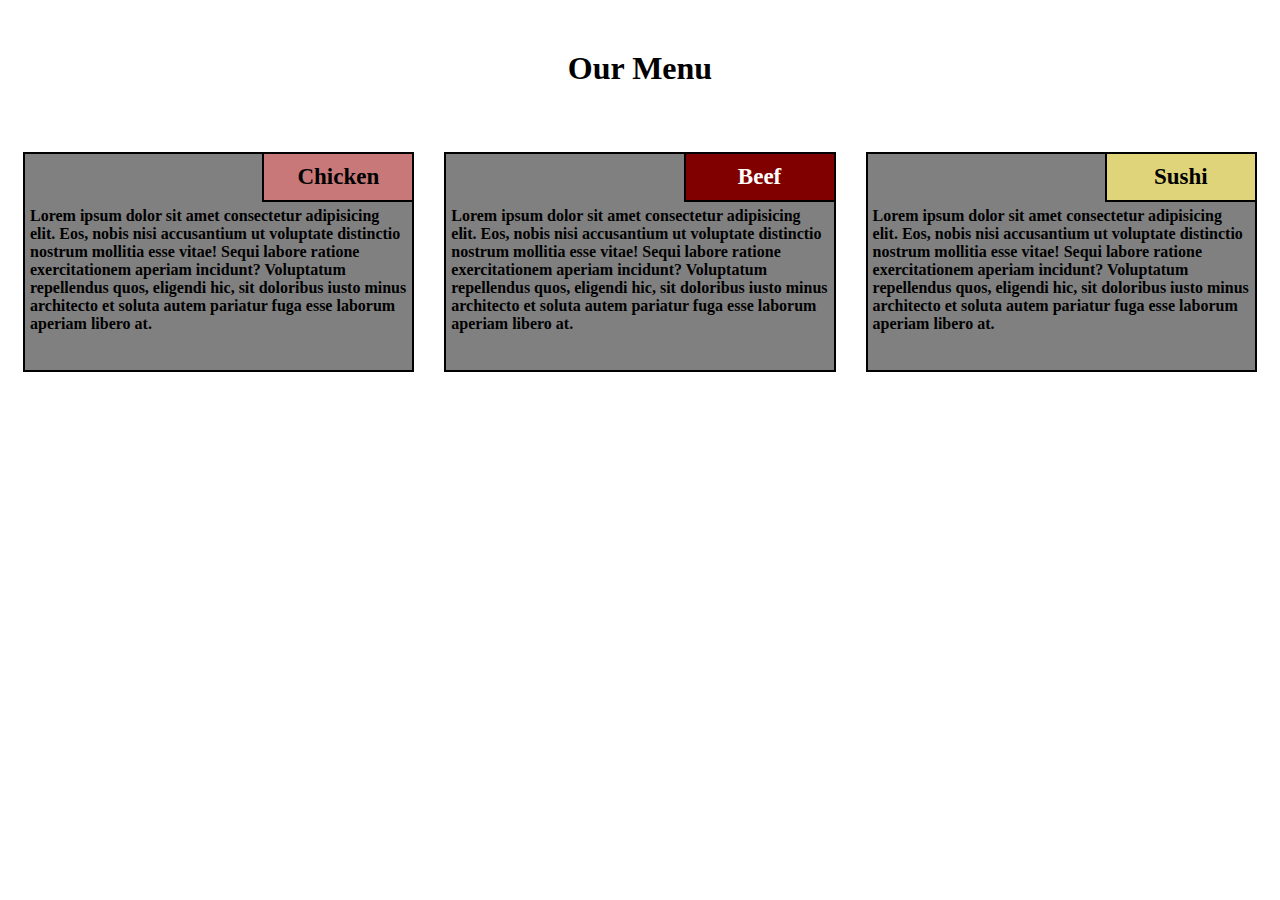
<file: module2-solution/index.html>
<!DOCTYPE html>
<html>

<head>
    <title>Module2 Solution</title>
    <link rel="stylesheet" type="text/css" href="css/style.css">
</head>

<body>
    <h1>Our Menu</h1>
    <section class="column-lg-4 colmn-md-6 colmn-sm-12">
        <div class="dives">
            <p class="sub first">Chicken</p>
            <p class="text">
                Lorem ipsum dolor sit amet consectetur adipisicing elit. Eos, nobis nisi accusantium ut voluptate
                distinctio nostrum mollitia esse vitae! Sequi labore ratione exercitationem aperiam incidunt? Voluptatum
                repellendus quos, eligendi hic, sit doloribus iusto minus architecto et soluta autem pariatur fuga esse
                laborum aperiam libero at.
            </p>
        </div>
    </section>
    <section class="column-lg-4 colmn-md-6 colmn-sm-12">
        <div class="dives">
            <p class="sub second">Beef</p>
            <p class="text">
                Lorem ipsum dolor sit amet consectetur adipisicing elit. Eos, nobis nisi accusantium ut voluptate
                distinctio nostrum mollitia esse vitae! Sequi labore ratione exercitationem aperiam incidunt? Voluptatum
                repellendus quos, eligendi hic, sit doloribus iusto minus architecto et soluta autem pariatur fuga esse
                laborum aperiam libero at.
            </p>
        </div>
    </section>
    <section class="column-lg-4 colmn-md-12 colmn-sm-12">
        <div class="dives" >
            <p class="sub third">Sushi</p>
            <p class="text">
                Lorem ipsum dolor sit amet consectetur adipisicing elit. Eos, nobis nisi accusantium ut voluptate
                distinctio nostrum mollitia esse vitae! Sequi labore ratione exercitationem aperiam incidunt? Voluptatum
                repellendus quos, eligendi hic, sit doloribus iusto minus architecto et soluta autem pariatur fuga esse
                laborum aperiam libero at.
            </p>
        </div>
    </section>
</body>

</html>
</file>
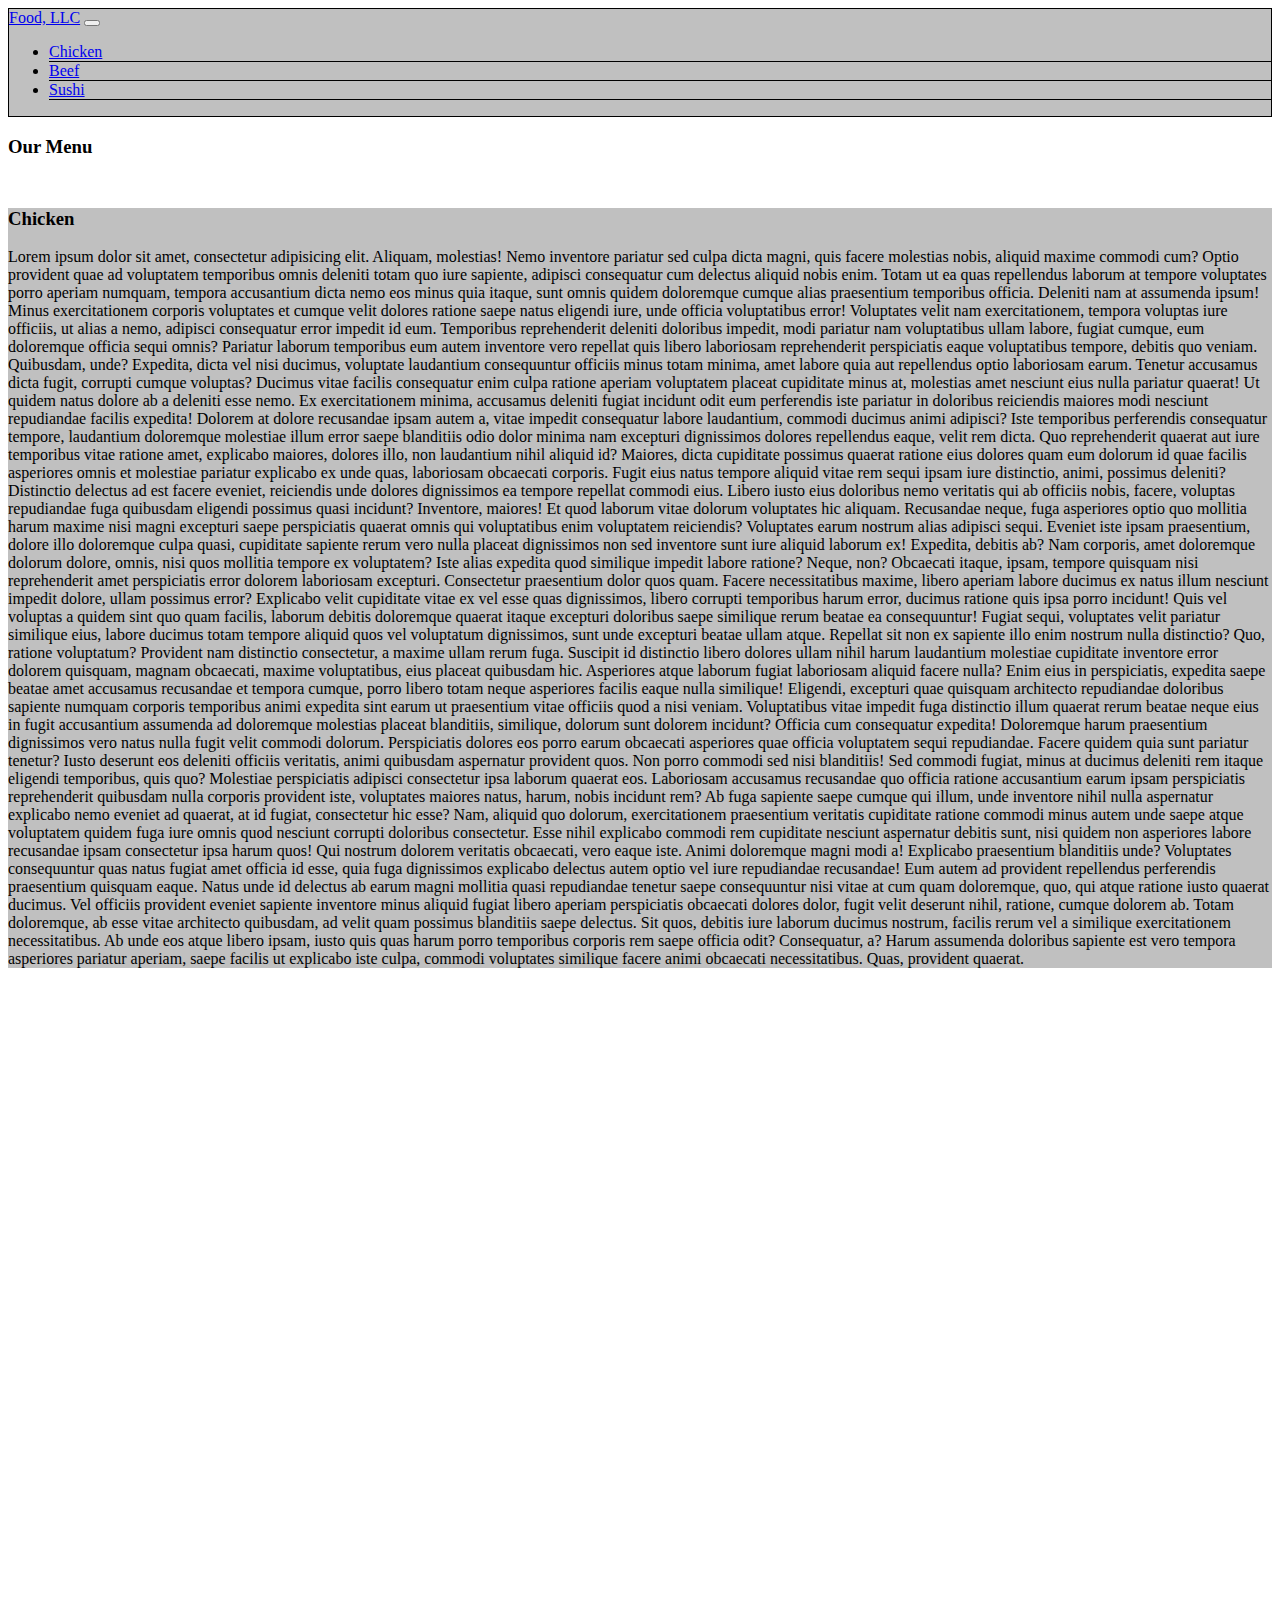
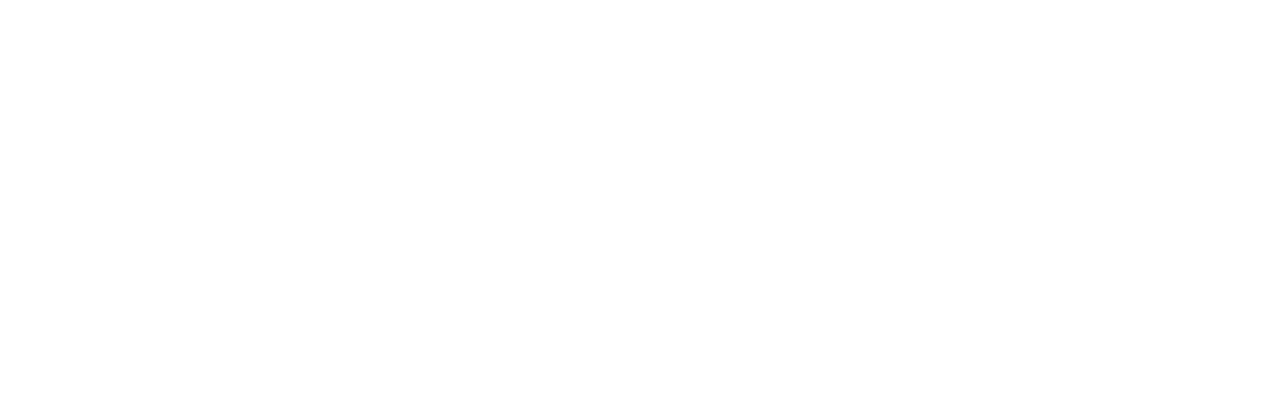
<file: module3-solution/index.html>
<!doctype html>
<html lang="en">

<head>
    <meta charset="utf-8">
    <meta name="viewport" content="width=device-width, initial-scale=1">
    <title>Food Website</title>
    <link href="https://cdn.jsdelivr.net/npm/bootstrap@5.3.0-alpha1/dist/css/bootstrap.min.css" rel="stylesheet"
        integrity="sha384-GLhlTQ8iRABdZLl6O3oVMWSktQOp6b7In1Zl3/Jr59b6EGGoI1aFkw7cmDA6j6gD" crossorigin="anonymous">
    <script src="https://cdn.jsdelivr.net/npm/bootstrap@5.3.0-alpha1/dist/js/bootstrap.bundle.min.js"
        integrity="sha384-w76AqPfDkMBDXo30jS1Sgez6pr3x5MlQ1ZAGC+nuZB+EYdgRZgiwxhTBTkF7CXvN"
        crossorigin="anonymous"></script>

    <link rel="stylesheet" type="text/css" href="css/style.css">
</head>

<body>

    <nav class="navbar">
        <div class="container">
            <a class="navbar-brand fw-bold pt-2 pb-2" href="#">Food, LLC</a>
            <button class="navbar-toggler d-md-none d-sm-none" type="button" data-bs-toggle="collapse"
                data-bs-target="#navbarSupportedContent" aria-controls="navbarSupportedContent" aria-expanded="false"
                aria-label="Toggle navigation">
                <span class="navbar-toggler-icon"></span>
            </button>
            <div class="collapse navbar-collapse" id="navbarSupportedContent">
                <ul class="navbar-nav text-center">
                    <li class="nav-item">
                        <a class="nav-link" href="#">Chicken</a>
                    </li>
                    <li class="nav-item">
                        <a class="nav-link" href="#">Beef</a>
                    </li>
                    <li class="nav-item">
                        <a class="nav-link" href="#">Sushi</a>
                    </li>
                </ul>
            </div>
        </div>
    </nav>

    <div class="container">
        <h3 class="text-center fw-bold mt-5 mb-5">Our Menu</h3>
        <div class="row">
            <div class="col-md-12 col-sm-12 col-xs-12">
                <h3 class="text-center fw-bold mt-3 mb-4">Chicken</h3>
                <p>Lorem ipsum dolor sit amet, consectetur adipisicing elit. Aliquam, molestias! Nemo inventore pariatur
                    sed culpa dicta magni, quis facere molestias nobis, aliquid maxime commodi cum? Optio provident quae
                    ad voluptatem temporibus omnis deleniti totam quo iure sapiente, adipisci consequatur cum delectus
                    aliquid nobis enim. Totam ut ea quas repellendus laborum at tempore voluptates porro aperiam
                    numquam, tempora accusantium dicta nemo eos minus quia itaque, sunt omnis quidem doloremque cumque
                    alias praesentium temporibus officia. Deleniti nam at assumenda ipsum! Minus exercitationem corporis
                    voluptates et cumque velit dolores ratione saepe natus eligendi iure, unde officia voluptatibus
                    error! Voluptates velit nam exercitationem, tempora voluptas iure officiis, ut alias a nemo,
                    adipisci consequatur error impedit id eum. Temporibus reprehenderit deleniti doloribus impedit, modi
                    pariatur nam voluptatibus ullam labore, fugiat cumque, eum doloremque officia sequi omnis? Pariatur
                    laborum temporibus eum autem inventore vero repellat quis libero laboriosam reprehenderit
                    perspiciatis eaque voluptatibus tempore, debitis quo veniam. Quibusdam, unde? Expedita, dicta vel
                    nisi ducimus, voluptate laudantium consequuntur officiis minus totam minima, amet labore quia aut
                    repellendus optio laboriosam earum. Tenetur accusamus dicta fugit, corrupti cumque voluptas? Ducimus
                    vitae facilis consequatur enim culpa ratione aperiam voluptatem placeat cupiditate minus at,
                    molestias amet nesciunt eius nulla pariatur quaerat! Ut quidem natus dolore ab a deleniti esse nemo.
                    Ex exercitationem minima, accusamus deleniti fugiat incidunt odit eum perferendis iste pariatur in
                    doloribus reiciendis maiores modi nesciunt repudiandae facilis expedita! Dolorem at dolore
                    recusandae ipsam autem a, vitae impedit consequatur labore laudantium, commodi ducimus animi
                    adipisci? Iste temporibus perferendis consequatur tempore, laudantium doloremque molestiae illum
                    error saepe blanditiis odio dolor minima nam excepturi dignissimos dolores repellendus eaque, velit
                    rem dicta. Quo reprehenderit quaerat aut iure temporibus vitae ratione amet, explicabo maiores,
                    dolores illo, non laudantium nihil aliquid id? Maiores, dicta cupiditate possimus quaerat ratione
                    eius dolores quam eum dolorum id quae facilis asperiores omnis et molestiae pariatur explicabo ex
                    unde quas, laboriosam obcaecati corporis. Fugit eius natus tempore aliquid vitae rem sequi ipsam
                    iure distinctio, animi, possimus deleniti? Distinctio delectus ad est facere eveniet, reiciendis
                    unde dolores dignissimos ea tempore repellat commodi eius. Libero iusto eius doloribus nemo
                    veritatis qui ab officiis nobis, facere, voluptas repudiandae fuga quibusdam eligendi possimus quasi
                    incidunt? Inventore, maiores! Et quod laborum vitae dolorum voluptates hic aliquam. Recusandae
                    neque, fuga asperiores optio quo mollitia harum maxime nisi magni excepturi saepe perspiciatis
                    quaerat omnis qui voluptatibus enim voluptatem reiciendis? Voluptates earum nostrum alias adipisci
                    sequi. Eveniet iste ipsam praesentium, dolore illo doloremque culpa quasi, cupiditate sapiente rerum
                    vero nulla placeat dignissimos non sed inventore sunt iure aliquid laborum ex! Expedita, debitis ab?
                    Nam corporis, amet doloremque dolorum dolore, omnis, nisi quos mollitia tempore ex voluptatem? Iste
                    alias expedita quod similique impedit labore ratione? Neque, non? Obcaecati itaque, ipsam, tempore
                    quisquam nisi reprehenderit amet perspiciatis error dolorem laboriosam excepturi. Consectetur
                    praesentium dolor quos quam. Facere necessitatibus maxime, libero aperiam labore ducimus ex natus
                    illum nesciunt impedit dolore, ullam possimus error? Explicabo velit cupiditate vitae ex vel esse
                    quas dignissimos, libero corrupti temporibus harum error, ducimus ratione quis ipsa porro incidunt!
                    Quis vel voluptas a quidem sint quo quam facilis, laborum debitis doloremque quaerat itaque
                    excepturi doloribus saepe similique rerum beatae ea consequuntur! Fugiat sequi, voluptates velit
                    pariatur similique eius, labore ducimus totam tempore aliquid quos vel voluptatum dignissimos, sunt
                    unde excepturi beatae ullam atque. Repellat sit non ex sapiente illo enim nostrum nulla distinctio?
                    Quo, ratione voluptatum? Provident nam distinctio consectetur, a maxime ullam rerum fuga. Suscipit
                    id distinctio libero dolores ullam nihil harum laudantium molestiae cupiditate inventore error
                    dolorem quisquam, magnam obcaecati, maxime voluptatibus, eius placeat quibusdam hic. Asperiores
                    atque laborum fugiat laboriosam aliquid facere nulla? Enim eius in perspiciatis, expedita saepe
                    beatae amet accusamus recusandae et tempora cumque, porro libero totam neque asperiores facilis
                    eaque nulla similique! Eligendi, excepturi quae quisquam architecto repudiandae doloribus sapiente
                    numquam corporis temporibus animi expedita sint earum ut praesentium vitae officiis quod a nisi
                    veniam. Voluptatibus vitae impedit fuga distinctio illum quaerat rerum beatae neque eius in fugit
                    accusantium assumenda ad doloremque molestias placeat blanditiis, similique, dolorum sunt dolorem
                    incidunt? Officia cum consequatur expedita! Doloremque harum praesentium dignissimos vero natus
                    nulla fugit velit commodi dolorum. Perspiciatis dolores eos porro earum obcaecati asperiores quae
                    officia voluptatem sequi repudiandae. Facere quidem quia sunt pariatur tenetur? Iusto deserunt eos
                    deleniti officiis veritatis, animi quibusdam aspernatur provident quos. Non porro commodi sed nisi
                    blanditiis! Sed commodi fugiat, minus at ducimus deleniti rem itaque eligendi temporibus, quis quo?
                    Molestiae perspiciatis adipisci consectetur ipsa laborum quaerat eos. Laboriosam accusamus
                    recusandae quo officia ratione accusantium earum ipsam perspiciatis reprehenderit quibusdam nulla
                    corporis provident iste, voluptates maiores natus, harum, nobis incidunt rem? Ab fuga sapiente saepe
                    cumque qui illum, unde inventore nihil nulla aspernatur explicabo nemo eveniet ad quaerat, at id
                    fugiat, consectetur hic esse? Nam, aliquid quo dolorum, exercitationem praesentium veritatis
                    cupiditate ratione commodi minus autem unde saepe atque voluptatem quidem fuga iure omnis quod
                    nesciunt corrupti doloribus consectetur. Esse nihil explicabo commodi rem cupiditate nesciunt
                    aspernatur debitis sunt, nisi quidem non asperiores labore recusandae ipsam consectetur ipsa harum
                    quos! Qui nostrum dolorem veritatis obcaecati, vero eaque iste. Animi doloremque magni modi a!
                    Explicabo praesentium blanditiis unde? Voluptates consequuntur quas natus fugiat amet officia id
                    esse, quia fuga dignissimos explicabo delectus autem optio vel iure repudiandae recusandae! Eum
                    autem ad provident repellendus perferendis praesentium quisquam eaque. Natus unde id delectus ab
                    earum magni mollitia quasi repudiandae tenetur saepe consequuntur nisi vitae at cum quam doloremque,
                    quo, qui atque ratione iusto quaerat ducimus. Vel officiis provident eveniet sapiente inventore
                    minus aliquid fugiat libero aperiam perspiciatis obcaecati dolores dolor, fugit velit deserunt
                    nihil, ratione, cumque dolorem ab. Totam doloremque, ab esse vitae architecto quibusdam, ad velit
                    quam possimus blanditiis saepe delectus. Sit quos, debitis iure laborum ducimus nostrum, facilis
                    rerum vel a similique exercitationem necessitatibus. Ab unde eos atque libero ipsam, iusto quis quas
                    harum porro temporibus corporis rem saepe officia odit? Consequatur, a? Harum assumenda doloribus
                    sapiente est vero tempora asperiores pariatur aperiam, saepe facilis ut explicabo iste culpa,
                    commodi voluptates similique facere animi obcaecati necessitatibus. Quas, provident quaerat.</p>

            </div>
        </div>
    </div>

</body>

</html>
</file>
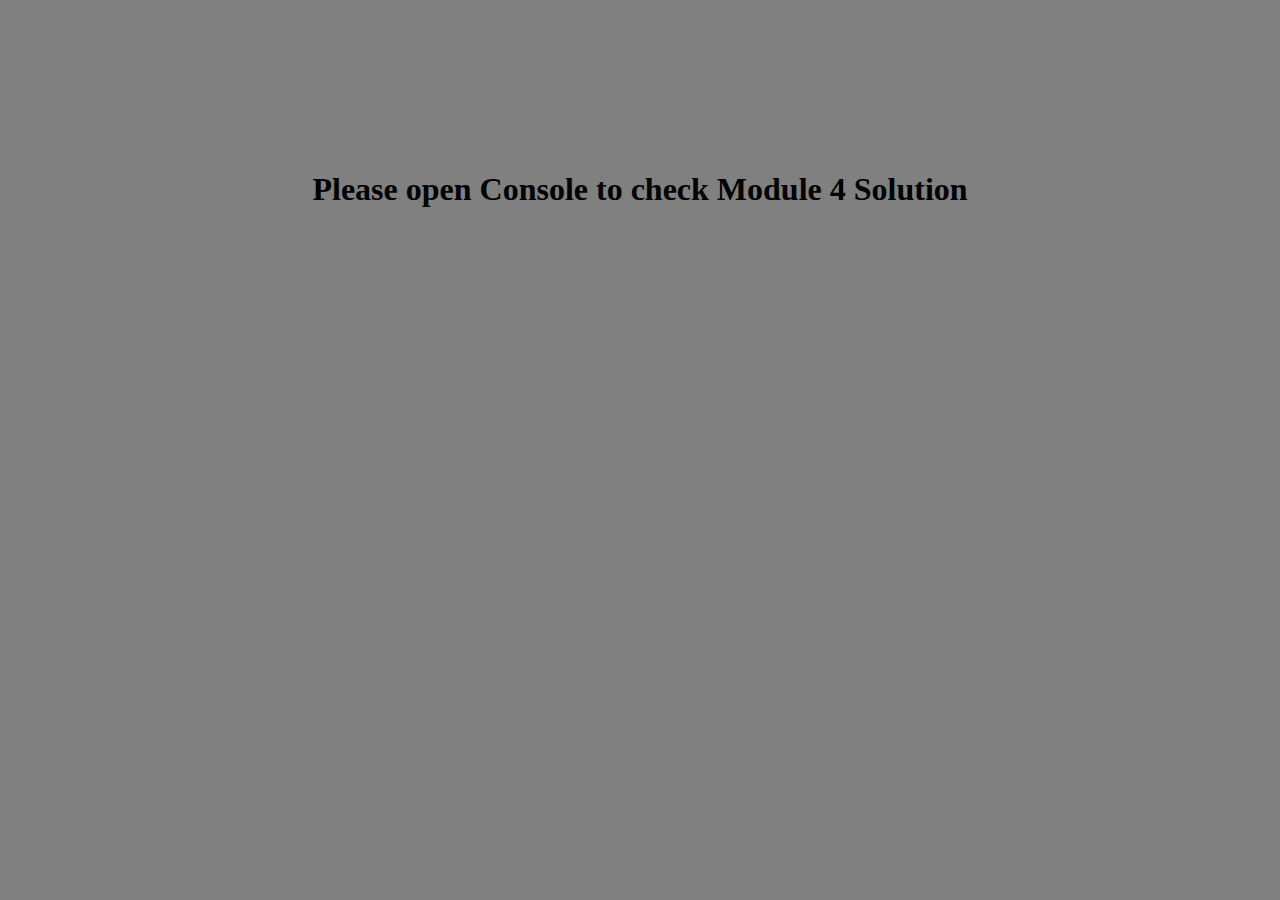
<file: module4-solution/index.html>
<!DOCTYPE html>
<html lang="en">
<head>
    <meta charset="UTF-8">
    <meta http-equiv="X-UA-Compatible" content="IE=edge">
    <meta name="viewport" content="width=device-width, initial-scale=1.0">
    <title>Module 4</title>

    <style>
    	body{
    		background-color: grey;
    	}
    	h1{
    		text-align: center;
    		padding: 150px;
    	}
    </style>
    <script src="script.js"></script>


</head>
<body>
	<h1>Please open Console to check Module 4 Solution</h1>
</body>
</file>
<file: module2-solution/css/style.css>
* {
    box-sizing: border-box;
  }
  
  h1 {
    text-align: center;
    color: black;
    margin: 50px;
  }
  
  p {
    position: relative;
    clear: right;
  }
  
  section {
    position: relative;
    width: 100%;
    padding: 15px;
  }
  
  .dives {
    position: relative;
    background-color: gray;
    width: 100%;
     border: 2px solid black;
     height: 220px;
  }
  
  .first {
    font-weight: bold;
    background-color: rgb(200, 120, 120);
    display: block;
    border-bottom: 2px solid black;
    border-left: 2px solid black;
    width: 100px;
    font-size: 23px;
    text-align: center;
  }
  
  .second {
    font-weight: bold;
    background-color: maroon;
    display: block;
    border-bottom: 2px solid black;
    border-left: 2px solid black;
    width: 110px;
    text-align: center;
    color: white;
    font-size: 23px;
  }
  
  .third {
    font-weight: bold;
    background-color: rgb(223, 212, 121);
    display: block;
    border-bottom: 2px solid black;
    border-left: 2px solid black;
    width: 110px;
    text-align: center;
    font-size: 23px;
  }
  
  .sub {
    padding: 10px;
    float: right;
    margin: 0px;
    width: 150px;
  }
  
  .text {
    display: block;
    padding: 5px;
    clear: right;
    margin: 0px;
    overflow: auto;
    height: 240px;
    font-weight: bold;
  }
  
  @media (min-width: 992px) {
    .column-lg-4 {
      float: left;
      width: 33.33%;
    }
  }
  
  @media (min-width: 768px) and (max-width: 991px) {
    .colmn-md-6 {
      float: left;
      width: 50%;
    }
  
    .colmn-md-12 {
      float: left;
      width: 100%;
    }
  }
  
  @media (max-width: 767px) {
    .colmn-sm-12 {
      float: left;
      width: 100%;
    }
  }
</file>
<file: module3-solution/css/style.css>
*{
    box-sizing: border-box;
}

body{
    height: 2000px;
}

.navbar{
    background: rgba(0, 0, 0, 0.247);
    margin: 0;
    border: 1px solid black;
}
.navbar-nav li{
    border-bottom: 1px solid black;
}
.row{
	background: rgba(0, 0, 0, 0.247);
	margin-top: 50px;
}
@media (max-width: 578px) {
    .navbar{
        padding: 5px 20px;
    }
    .row{
        margin-left: 10px;
        margin-right: 10px;
    }
}
</file>
